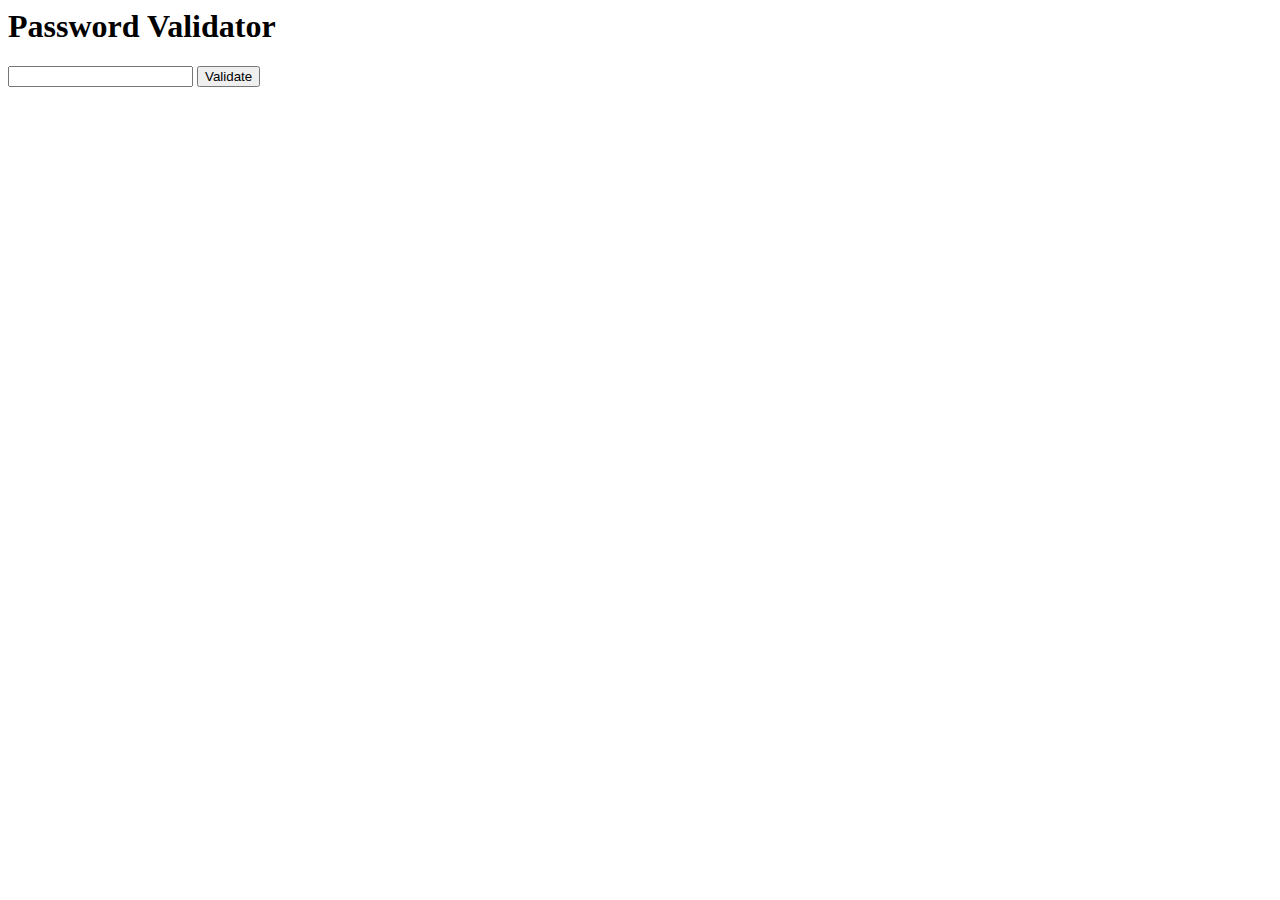
<file: Exercise 1/index.html>
<html>
  <body>
    <script src = "validate.js"></script>
    <h1 id = "pass">Password Validator</h1>
    <input type = "text" id = "password" name = "input"></input>
    <button id = "validated" onclick = "validate()">Validate</button>
  </body>
</html>
</file>
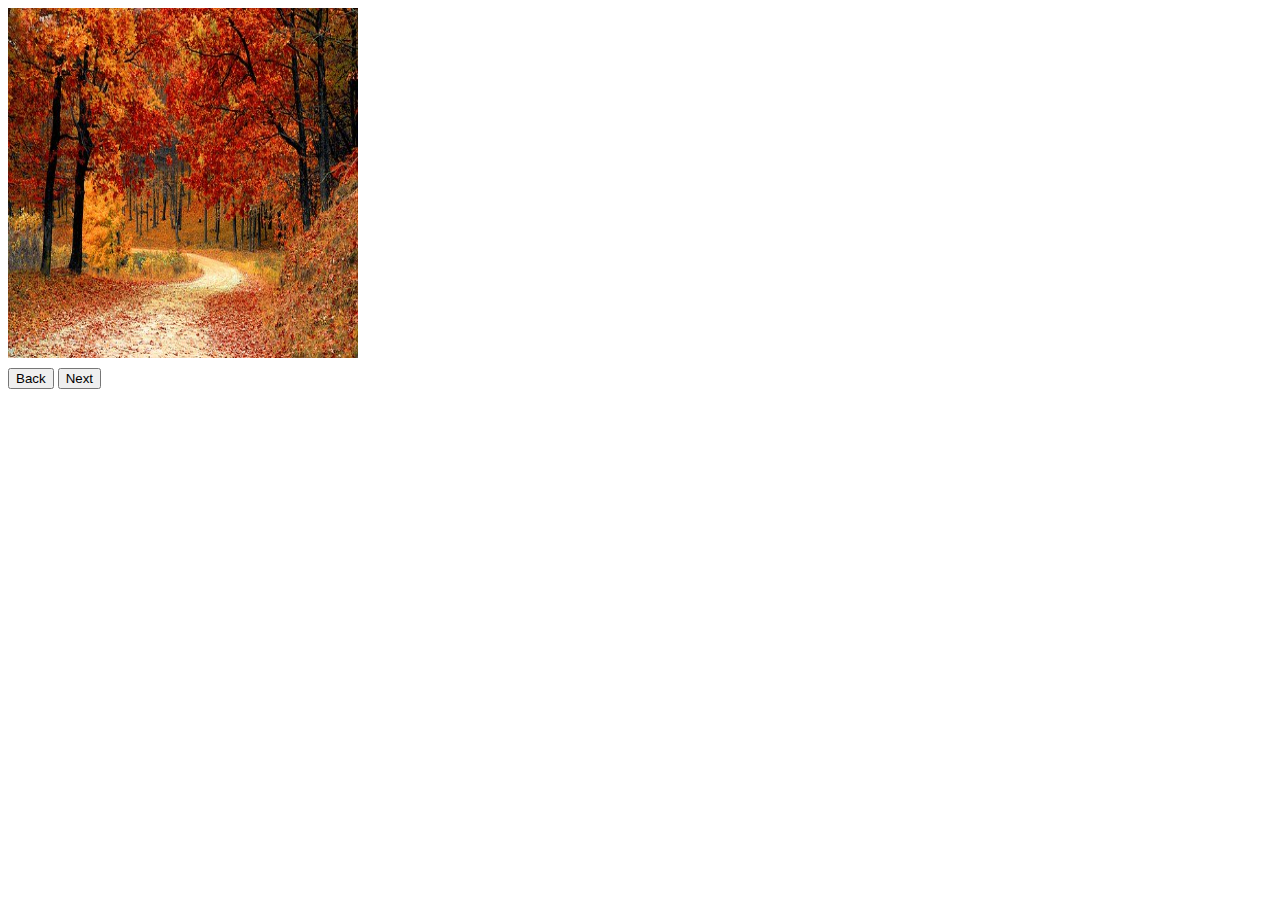
<file: Exercise 2/index.html>
<html>
  <body>
    <img id = "1" src = "1image.jpg" style = "position:absolute; height: 350px; width: 350px">
    <img id = "2" src = "2image.jpg" style = "visibility:hidden; position: absolute; height: 350px; width: 350px">
    <img id = "3" src = "3image.jpg" style = "visibility:hidden; position: absolute; overflow:hidden; height: 350px; width: 350px">
    <img id = "4" src = "4image.jpg" style = "visibility:hidden; position: absolute; overflow:hidden; height: 350px; width: 350px">
    <img id = "5" src = "5image.jpg" style = "visibility:hidden; position: absolute; overflow:hidden; height: 350px; width: 350px"><br></br><br></br><br></br><br></br><br></br><br></br><br></br><br></br><br></br><br></br>
    <script src = "image.js"> </script>
    <button id = "back" onmouseup = "back()" style = "position:relative">Back</button>
    <button id = "next" onmouseup = "next()" style = "position:relative">Next</button>
  </body>
</html>
</file>
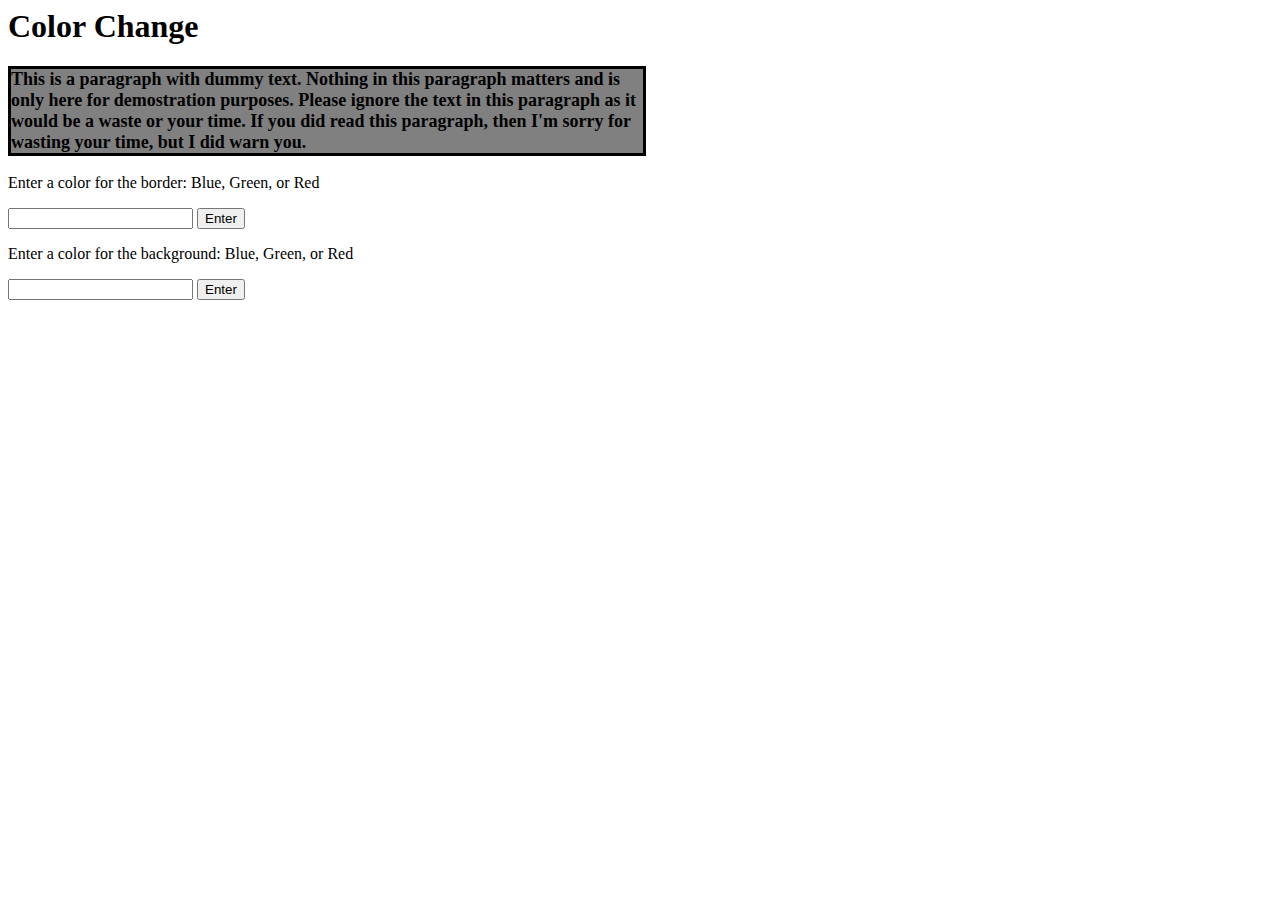
<file: Exercise 4/index.html>
<html>
  <head>
    <link href="border.css" rel="stylesheet"/>
  </head>
  <body>
    <h1 id="head">Color Change</h1>
        <p id="paragraph">This is a paragraph with dummy text. Nothing in this paragraph matters and is only here
          for demostration purposes. Please ignore the text in this paragraph as it would be a waste
          or your time. If you did read this paragraph, then I'm sorry for wasting your time, but I 
          did warn you.
        </p>
    <div class="border">
      <p>Enter a color for the border: Blue, Green, or Red</p>
      <input type = "text" id = "border" name = "input"></input>
      <button type="button" name="border-change" onclick="changeBorder()">Enter</button>
    </div>
    <div class="background">
      <p>Enter a color for the background: Blue, Green, or Red</p>
      <input type="text" id="background" name="input"></input>
      <button type="button" name="background-change" onclick="changeBackground()">Enter</button>
    </div>
    <script src="color.js"></script>
  </body>
</html>
</file>
<file: Exercise 4/border.css>
#paragraph {
  width: 50%;
  margin-left: 0%;
  background-color: grey;
  border: solid;
  border-width: medium;
  border-color: inherit;
  font-weight: bold;
  font-size: 18px;
}
</file>
